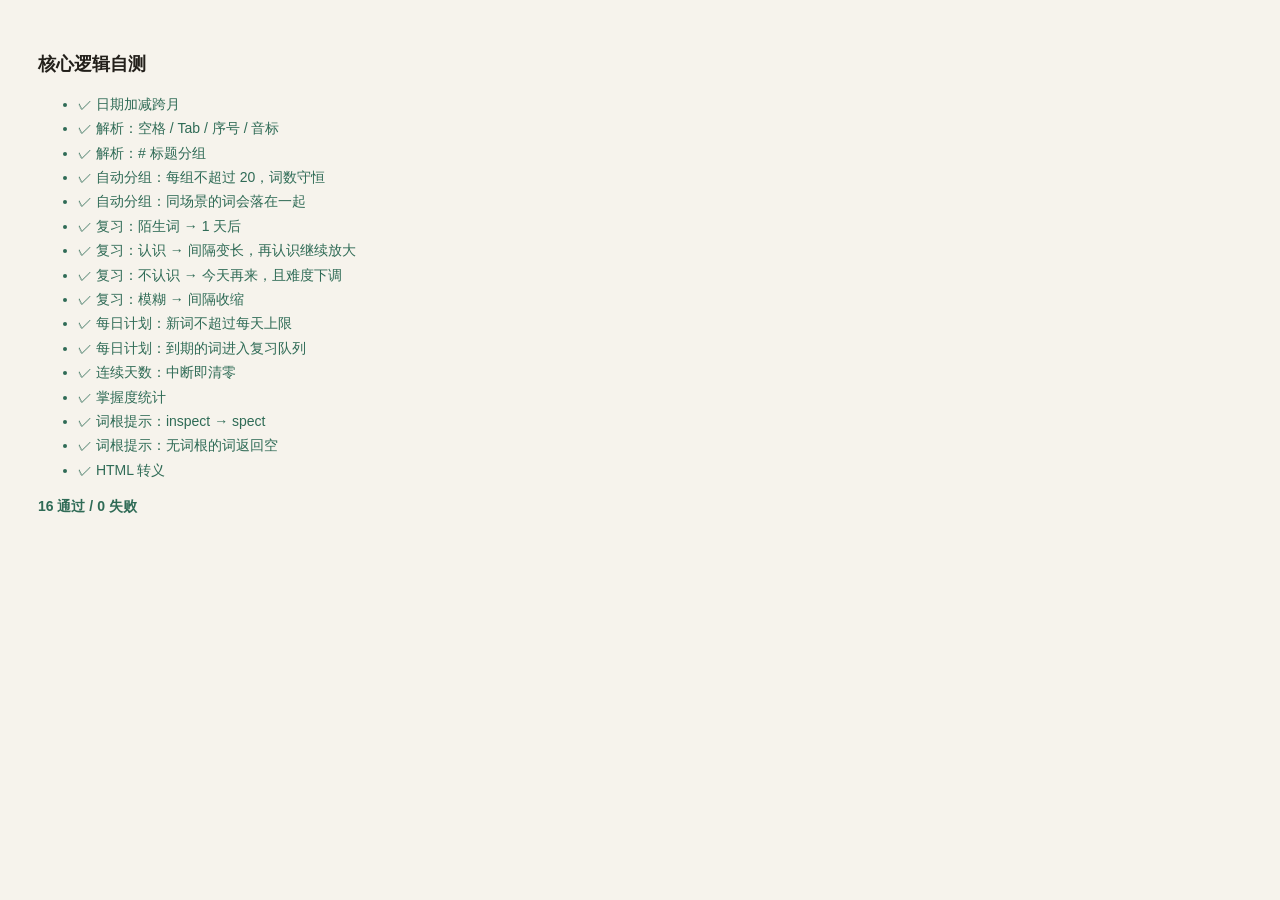
<file: app/web/selftest.html>
<!doctype html>
<html lang="zh-CN">
<head>
<meta charset="utf-8">
<title>核心逻辑自测</title>
<style>
  body { font: 14px/1.6 -apple-system, "PingFang SC", sans-serif; padding: 30px; background: #f6f3ec; color: #221f1a; }
  h1 { font-size: 18px; }
  .ok { color: #2f6b56; }
  .fail { color: #b04a3c; font-weight: 600; }
  li { margin: 2px 0; }
  code { background: #efe9dd; padding: 1px 5px; border-radius: 4px; }
</style>
</head>
<body>
<h1>核心逻辑自测</h1>
<ul id="out"></ul>
<script src="core.js"></script>
<script>
(function () {
  var C = window.Core, out = document.getElementById('out'), pass = 0, fail = 0;
  function t(name, fn) {
    var li = document.createElement('li');
    try {
      var r = fn();
      if (r === true) { pass++; li.className = 'ok'; li.textContent = '✓ ' + name; }
      else { fail++; li.className = 'fail'; li.textContent = '✗ ' + name + ' — ' + r; }
    } catch (e) {
      fail++; li.className = 'fail'; li.textContent = '✗ ' + name + ' — ' + e.message;
    }
    out.appendChild(li);
  }

  var today = C.todayKey();

  t('日期加减跨月', function () {
    return C.addDays('2026-01-31', 1) === '2026-02-01' && C.addDays('2026-03-01', -1) === '2026-02-28';
  });

  t('解析：空格 / Tab / 序号 / 音标', function () {
    var txt = [
      'abandon 放弃',
      '1. ability\t能力',
      'absorb /əbˈzɔːb/ 吸收',
      'account,账户',
      'duplicate 重复',
      'duplicate 重复的词'
    ].join('\n');
    var r = C.parseWordList(txt, 20);
    if (r.count !== 5) return '应识别 5 个，实际 ' + r.count;
    if (r.words[2].ipa !== '/əbˈzɔːb/') return '音标没抽出来：' + JSON.stringify(r.words[2]);
    return true;
  });

  t('解析：# 标题分组', function () {
    var txt = '# 职场\nresume 简历\ninterview 面试\n# 环境\npollution 污染\n';
    var r = C.parseWordList(txt, 20);
    if (r.groups.length !== 2) return '应有 2 组，实际 ' + r.groups.length;
    if (r.groups[0].title !== '职场') return '组名错：' + r.groups[0].title;
    return true;
  });

  t('自动分组：每组不超过 20，词数守恒', function () {
    var words = [];
    var pool = 'resume interview salary contract colleague promotion recruit vacancy employer employee bonus overtime deadline apply candidate reference negotiate probation internship qualification'.split(' ');
    pool.forEach(function (w) { words.push(w + ' 职场相关'); });
    'pollution recycle emission sustainable carbon drought habitat extinct solar irrigation'.split(' ').forEach(function (w) { words.push(w + ' 环保相关'); });
    var text = words.join('\n');
    var r = C.parseWordList(text, 20);
    var total = r.groups.reduce(function (s, g) { return s + g.words.length; }, 0);
    if (total !== r.count) return '分组后词数 ' + total + ' ≠ ' + r.count;
    var over = r.groups.filter(function (g) { return g.words.length > 20; });
    if (over.length) return '有组超过 20 词';
    return true;
  });

  t('自动分组：同场景的词会落在一起', function () {
    var text = 'resume 简历\ninterview 面试\nsalary 薪水\npollution 污染\nrecycle 回收\n';
    var r = C.parseWordList(text, 20);
    var flat = r.groups[0].words.map(function (x) { return x.w; });
    if (flat.indexOf('resume') === -1 || flat.indexOf('interview') === -1) return '职场词没归到一组：' + flat.join(',');
    return true;
  });

  t('复习：陌生词 → 1 天后', function () {
    var r = C.review(C.blankRec(), 'good', today);
    return r.interval === 1 && r.due === C.addDays(today, 1);
  });

  t('复习：认识 → 间隔变长，再认识继续放大', function () {
    var r = C.review(C.blankRec(), 'good', today);
    var d2 = C.addDays(today, 1);
    r = C.review(r, 'good', d2);
    if (r.interval < 2) return '第二次间隔应 ≥2，实际 ' + r.interval;
    var d3 = C.addDays(d2, r.interval);
    var r2 = C.review(r, 'good', d3);
    if (r2.interval <= r.interval) return '间隔没有增长';
    return true;
  });

  t('复习：不认识 → 今天再来，且难度下调', function () {
    var r = C.review(C.blankRec(), 'good', today);
    var before = r.ease;
    r = C.review(r, 'again', today);
    if (r.due !== today) return 'again 应今天到期';
    if (!(r.ease < before)) return 'ease 应下降';
    return true;
  });

  t('复习：模糊 → 间隔收缩', function () {
    var r = { ease: 2.5, interval: 10, due: C.addDays(today, 10), reps: 3, lapses: 0, seen: 5, last: null, lastGrade: 'good' };
    var r2 = C.review(r, 'hard', today);
    return r2.interval === 6 ? true : '应为 6，实际 ' + r2.interval;
  });

  t('每日计划：新词不超过每天上限', function () {
    var deck = {
      meta: { perGroup: 20 },
      groups: [{ id: 'g1', title: '组', words: Array.from({ length: 20 }, function (_, i) { return { w: 'w' + i, cn: '词' + i }; }) }]
    };
    var p = C.planFor(deck, {}, {}, today, { perDay: 20, reviewLimit: 40 });
    if (p.fresh.length !== 20) return '应给 20 个新词，实际 ' + p.fresh.length;
    var done = {};
    done[today] = { newDone: 20, reviewDone: 0 };
    var p2 = C.planFor(deck, {}, done, today, { perDay: 20, reviewLimit: 40 });
    return p2.fresh.length === 0 ? true : '学满后不该再给新词，实际 ' + p2.fresh.length;
  });

  t('每日计划：到期的词进入复习队列', function () {
    var deck = { meta: {}, groups: [{ id: 'g1', title: 'g', words: [{ w: 'alpha', cn: '甲' }, { w: 'beta', cn: '乙' }] }] };
    var prog = {
      alpha: Object.assign(C.blankRec(), { seen: 3, due: C.addDays(today, -1), interval: 3, last: C.addDays(today, -4) }),
      beta: Object.assign(C.blankRec(), { seen: 1, due: C.addDays(today, 5), interval: 5, last: today })
    };
    var p = C.planFor(deck, prog, {}, today, {});
    if (p.review.length !== 1 || p.review[0].w !== 'alpha') return '复习队列错：' + JSON.stringify(p.review.map(function (x) { return x.w; }));
    return true;
  });

  t('连续天数：中断即清零', function () {
    var days = {};
    days[C.addDays(today, -2)] = { newDone: 20 };
    days[C.addDays(today, -1)] = { newDone: 20 };
    days[today] = { newDone: 5 };
    if (C.streak(days, today) !== 3) return '应连续 3 天，实际 ' + C.streak(days, today);
    delete days[today];
    if (C.streak(days, today) !== 2) return '今天未学应仍显示昨天起的连续 2 天，实际 ' + C.streak(days, today);
    days[C.addDays(today, -1)] = {};
    if (C.streak(days, today) !== 0) return '断档应归零';
    return true;
  });

  t('掌握度统计', function () {
    var deck = { groups: [{ id: 'g', title: 'g', words: [{ w: 'a' }, { w: 'b' }, { w: 'c' }] }] };
    var prog = {
      a: Object.assign(C.blankRec(), { seen: 5, interval: 30 }),
      b: Object.assign(C.blankRec(), { seen: 2, interval: 3 })
    };
    var m = C.mastery(deck, prog);
    return m.mastered === 1 && m.learning === 1 && m.new === 1 ? true : JSON.stringify(m);
  });

  t('词根提示：inspect → spect', function () {
    var r = C.explain('inspect');
    if (!r || r.root !== 'spect') return '没识别出 spect：' + JSON.stringify(r);
    if (r.prefix !== 'in') return '前缀应为 in，实际 ' + r.prefix;
    return true;
  });

  t('词根提示：无词根的词返回空', function () {
    return C.explain('zebra') === null ? true : 'zebra 不该有词根';
  });

  t('HTML 转义', function () {
    return C.escapeHtml('<b>"x"&</b>') === '&lt;b&gt;&quot;x&quot;&amp;&lt;/b&gt;';
  });

  var sum = document.createElement('p');
  sum.innerHTML = '<b class="' + (fail ? 'fail' : 'ok') + '">' + pass + ' 通过 / ' + fail + ' 失败</b>';
  document.body.appendChild(sum);
  document.title = (fail ? 'FAIL ' : 'PASS ') + pass + '/' + (pass + fail);
})();
</script>
</body>
</html>
</file>
